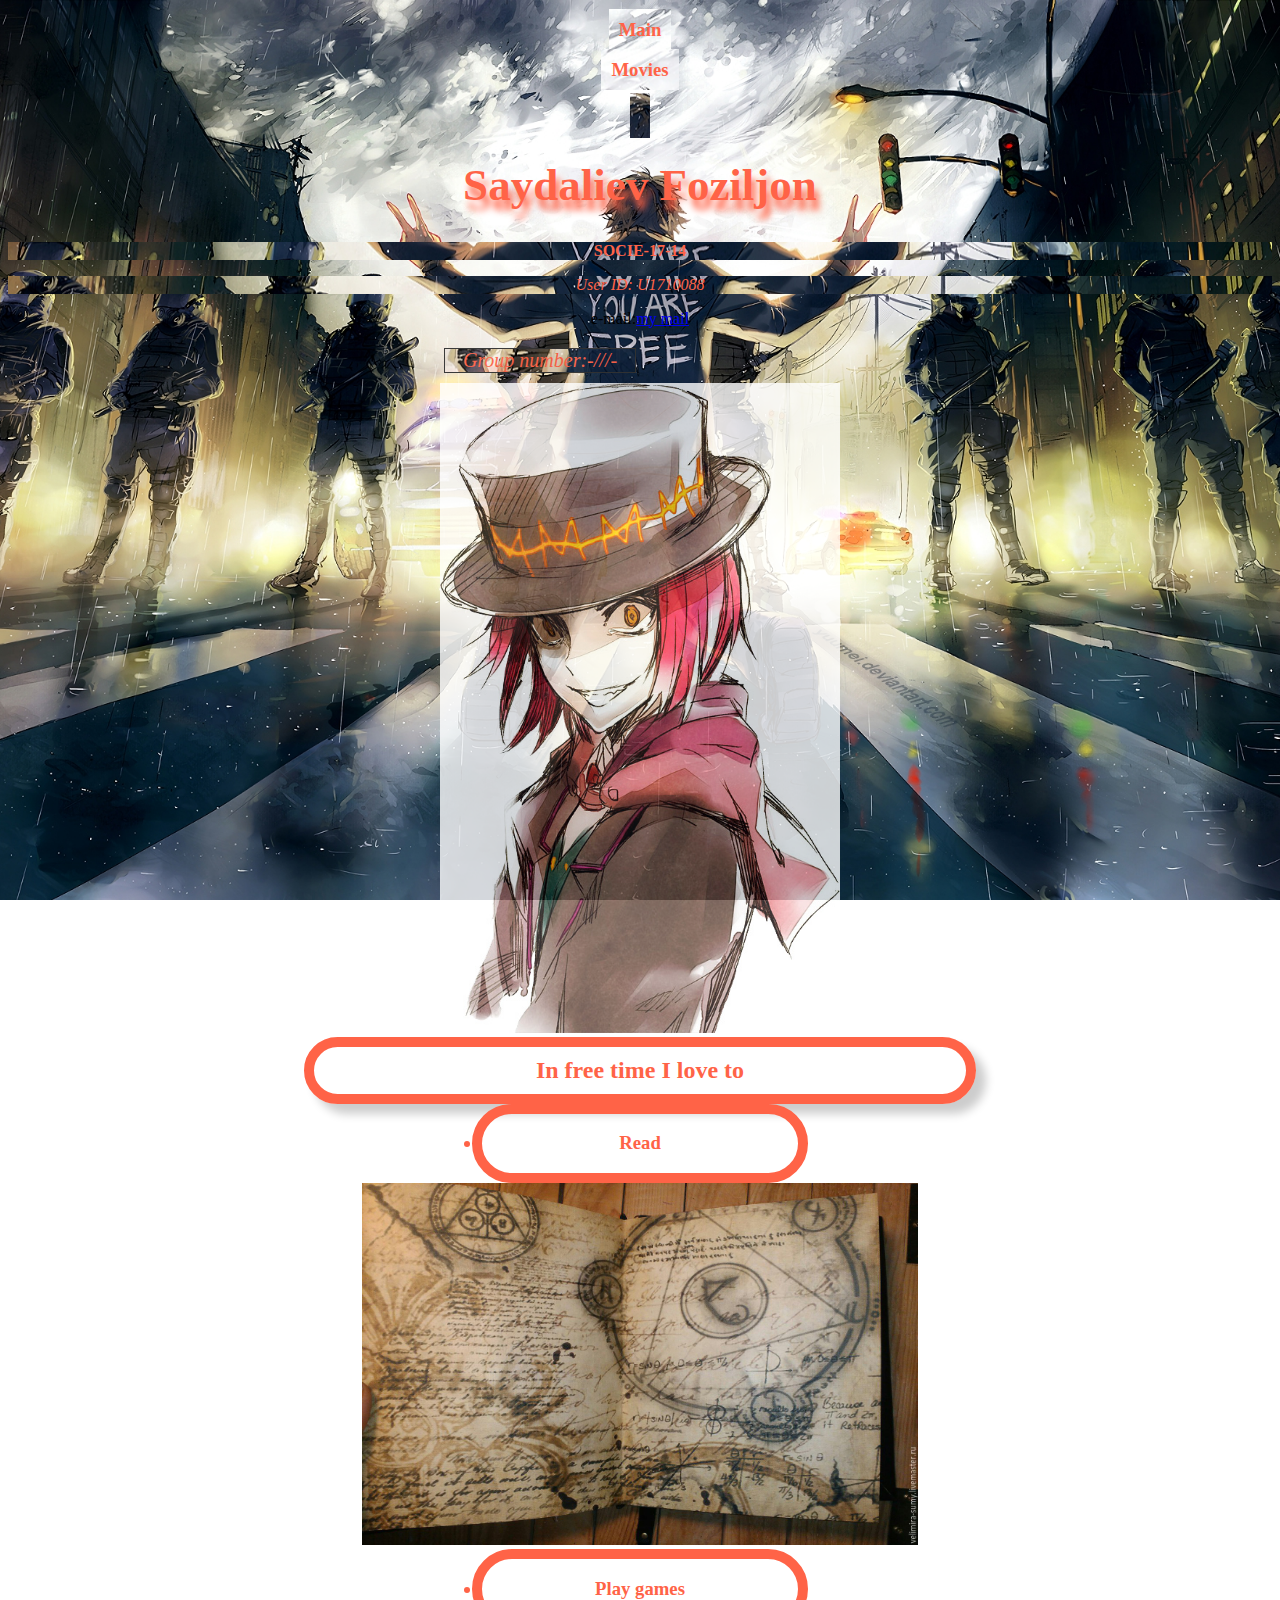
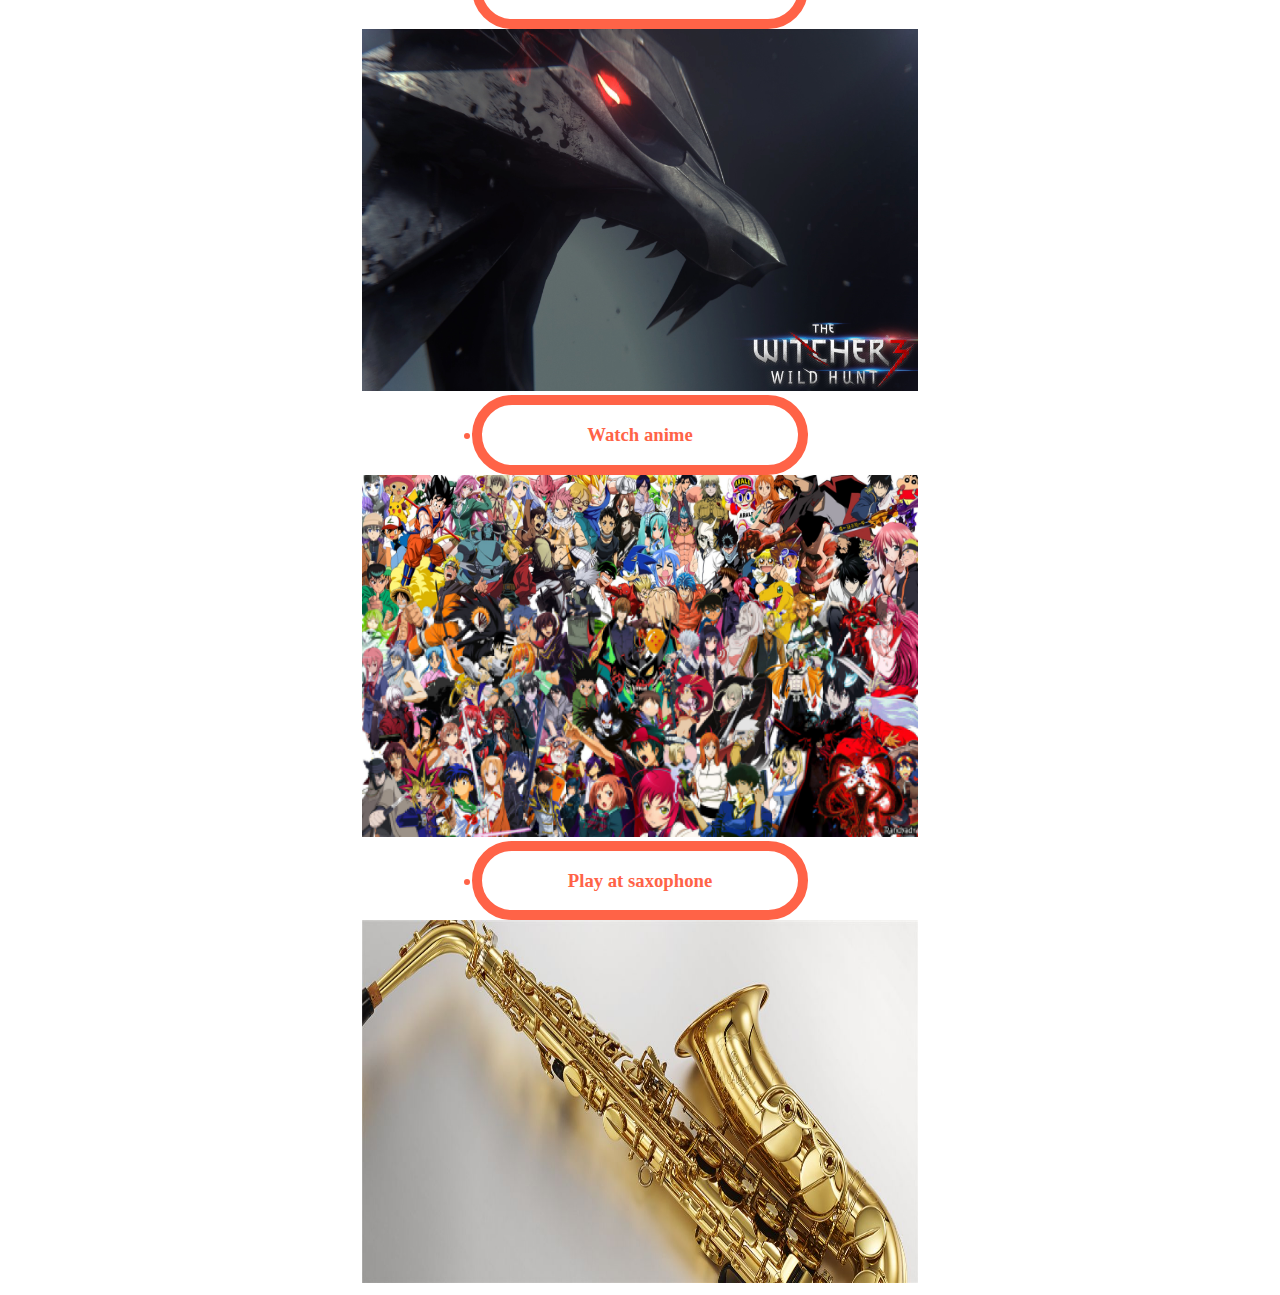
<file: New folder/index.html>
<!DOCTYPE html>
<html>
<head>
	<meta charset="UTF-8"/>
	<title>Saydaliev Foziljon</title>
	<link href="css.css" rel="stylesheet" type="text/css"/>
</head>
 
<body>
	<div class="container">
		<header align = "center">
			<nav>
				<ul>
				<li><h3><a href = "Main.html"><strong> Main</strong></a><h3></li>
			    <li><h3><a href = "Movies.html"> <strong> Movies</strong><h3></a></li>
			    </ul>
			</nav>
		</header>
		<div align ="center">
		<h1><strong>Saydaliev Foziljon</strong></h1>

		<p><strong>SOCIE-17-14</strong><br></p>
		<p><em>User ID: U1710088</em><br></p>
		e-mail:<a href = "mail to:l.lucius@list.ru">my mail</a>
		<p class="message"> <em>Group number:-///-</em></p>
    	<img src="pics\ava.jpg" class="ava" width="400px" height = "650px"  /><br>
	
	</div>
    <div class="cont">
    	<h2 id ="int" align = "center"> In free time I love to</h2>
    	<div align = "center">
		<div id = "text" align ="center" >	<h3><li>Read</li></h3></div>
		<img id="int1" src="pics\book.jpg" width="555.3px" height = "362.3"/>
   		<div id = "text" align ="center" >  	<h3><li>Play games</h3></li></div>
   		
        <img id="int2" src="pics\game.jpg" width="555.3px" height = "362.3"/>
   	    
		<div  id = "text" align ="center" ><h3>	<li>Watch anime</li></h3></div>
        <div align ="center" > <img id="int3" src="pics\anime.jpg" width="555.3px" height = "362.3"/></div>
		<div  id = "text" align ="center" >  <h3>	<li>Play at saxophone</li></h3>	</div>
   		<div><img id="int4" src="pics\sax.jpg" width="555.3px" height = "362.3"/>
   		</div>
   		
    
</body> 
</html>
</file>
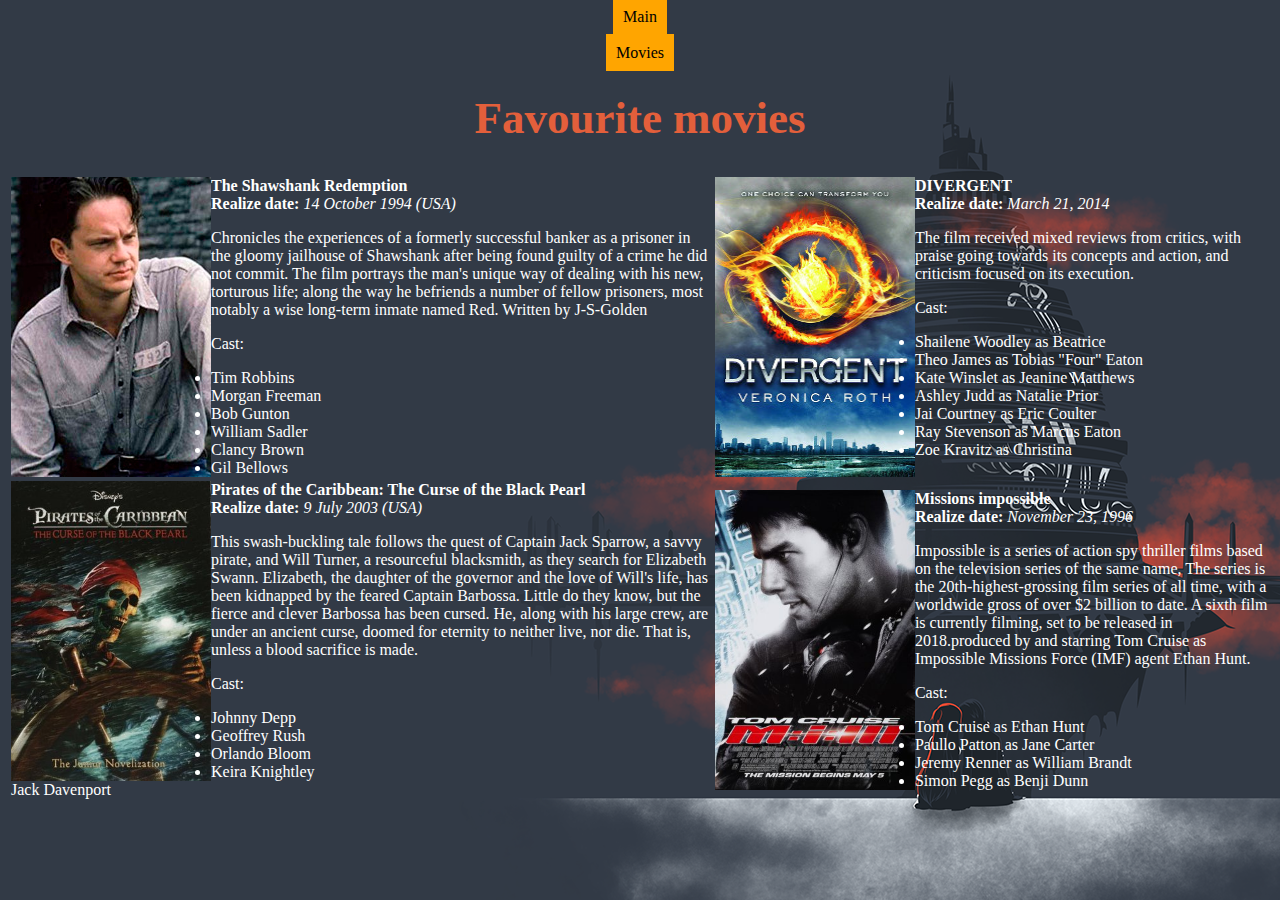
<file: New folder/movies.html>
<!DOCTYPE html>
<html>
<head>
		<meta charset="UTF-8"/>
	    <title>Movies</title>
	    <link href="moviestyles.css" rel="stylesheet" type="text/css"/>
</head>
<body>
	<div class="container">
		<header align = "center">
			<nav>
				<ul>
				<li><a href = "index.html"> Main</a></li>
				<div>
				<li> ...</li>
				</div>
			    <div><li><a href = "movies.html"> Movies</a></li>
			    </div>
				</ul>
			</nav>
		</header>
		<h1>Favourite movies</h1>
<table>
	<tr><td><a href = "http://www.imdb.com/title/tt0111161/?ref_=fn_al_tt_1"><img src="pics/sh.jpg" align ="left" width="200px" height = "300px"/></a>
		<strong>The Shawshank Redemption</strong><br>
		<strong>Realize date:</strong>
		<em>14 October 1994 (USA)</em>
		<p>Chronicles the experiences of a formerly successful banker as a prisoner in the gloomy jailhouse of Shawshank after being found guilty of a crime he did not commit.
		The film portrays the man's unique way of dealing with his new, torturous life; 
		along the way he befriends a number of fellow prisoners, most notably a wise long-term inmate named Red.
		Written by J-S-Golden</p>
    <p>Cast:</p>
    <li>Tim Robbins</li>
    <li>Morgan Freeman</li>
    <li>Bob Gunton</li>
    <li>William Sadler</li>
    <li>Clancy Brown</li>
    <li>Gil Bellows</li>
	</td><td><a href = "http://www.imdb.com/title/tt1840309/?ref_=nv_sr_1"><img src="pics/Div.jpg" align ="left" width="200px" height = "300px"/></a>
		<strong>DIVERGENT</strong><br>
		<strong>Realize date:</strong>
		<em>March 21, 2014</em>
		<p>The film received mixed reviews from critics, with praise going towards its concepts and action, and criticism focused on its execution.</p>
    <p>Cast:</p>
    <li>Shailene Woodley as Beatrice</li>
    <li>Theo James as Tobias "Four" Eaton</li>
    <li>Kate Winslet as Jeanine Matthews</li>
    <li>Ashley Judd as Natalie Prior</li>
    <li>Jai Courtney as Eric Coulter</li>
    <li>Ray Stevenson as Marcus Eaton</li>
	<li>Zoe Kravitz as Christina</li></td></tr>
	<tr><td><a href = http://www.imdb.com/title/tt0325980/?ref_=nv_sr_2""><img src="pics/Jack.jpg" align ="left" width="200px" height = "300px"/></a>
	    <strong>Pirates of the Caribbean: The Curse of the Black Pearl</strong><br>
		<strong>Realize date:</strong>
		<em>9 July 2003 (USA)</em>
		<p>This swash-buckling tale follows the quest of Captain Jack Sparrow, a savvy pirate, and Will Turner, a resourceful blacksmith, as they search for Elizabeth Swann. 
		Elizabeth, the daughter of the governor and the love of Will's life, has been kidnapped by the feared Captain Barbossa. Little do they know, but the fierce and clever Barbossa has been cursed.
		He, along with his large crew, are under an ancient curse, doomed for eternity to neither live, nor die. That is, unless a blood sacrifice is made.</p>
    <p>Cast:</p>
    <li>	Johnny Depp</li>
    <li>Geoffrey Rush</li>
    <li>Orlando Bloom</li>
    <li>Keira Knightley</li>
    <li>	Jack Davenport</li>
    </td><td><a href = "http://www.imdb.com/title/tt0317919/?ref_=nv_sr_5"><img src="pics/Tom.jpg" align ="left" width="200px" height = "300px"/></a>
   	<strong>Missions impossible</strong><br>
    <strong>Realize date:</strong>
		<em>November 23, 1996</em>
		<p>Impossible is a series of action spy thriller films based on the television series of the same name, The series is the 20th-highest-grossing film series of all time, with a worldwide gross of over $2 billion to date.
     	A sixth film is currently filming, set to be released in 2018.produced by and starring Tom Cruise as Impossible Missions Force (IMF) agent Ethan Hunt.</p>
    <p>Cast:</p>
    <li>Tom Cruise as Ethan Hunt</li>
    <li>Paullo Patton as Jane Carter</li>
    <li>Jeremy Renner as William Brandt</li>
    <li>Simon Pegg as Benji Dunn</li></td></tr>
</table>


</body>
</html>
</file>
<file: New folder/css.css>
h1{
	color: hsla(9, 100%, 64%, 1);
	font-size: 45px;
	text-shadow: 4px 10px 7px hsla(9, 100%, 64%, 1) ;
}
p{
	color:hsla(9, 100%, 64%, 1) ;
	background: url(pics/fish.jpg)  center fixed;
}
nav ul{
	list-style-type:none;
	margin:0;
	padding:0;
}
nav ul li{
	display:inline;
}
nav ul li a{
	padding:10px;
	background: url(pics/fish.jpg) no-repeat center center fixed;
	border-radius: 10px, 10px, 20px;
	text-decoration:none;
	color:hsla(9, 100%, 64%, 1);
}
	
   .ava {
    opacity: 0.8; 
   }
  </style>
.container{
	width:50%;
	float:left;
}
.message{
	color:hsla(9, 100%, 64%, 1);
	background-color: hsla(9, 100%, 64%, 1);
	border: 1px solid #323232;
	font-size: 20px;
	width:15%;
	margin-bottom: 10px;
	opacity: 0.95;
	text-align:center;
	margin-right: 200px;

}
.message:hover{
	border: 4px solid #323232;
}
#int{
color:hsla(9, 100%, 64%, 1)	;
margin-right:100px;
width:50%;
padding:10px;
border: 10px solid hsla(9, 100%, 64%, 1);
border-radius: 100px;
box-shadow: 10px 10px 10px rgba(0,0,0,0.2);
padding: top;
text-align: rig;
	background: url(pics/fish.jpg)  center fixed;
}
#text{
color:hsla(9, 100%, 64%, 1)	;
width:25%;
border: 10px solid hsla(9, 100%, 64%, 1);
border-radius: 1000px;
}


int: hover{
	
	border: 400px #f0f0f0;
}
body{
	    background: url(pics/fish.jpg) no-repeat center center fixed;
        -webkit-background-size: cover;
        -moz-background-size: cover;

         

        -o-background-size: cover;
        background-size: cover;

}
#int: hover{
transform:rotate(135deg)scale(100)
background-color:blue;
}
container {
	width:50%;
	float:right;
	
}
container{
	width:50%;
	float:right;
}
#int{
	margin: auto;
}
</file>
<file: New folder/moviestyles.css>
h1{
	color: #E35F3B;
	font-size: 45px;
	text-align:center;
}
body{
	background-image: url(pics/1+1.png);
}
.photo{
	width:30%;
	float:left;
	max-width: 100% !important;
	height:auto;
}
table
{
	color:#ffffff
	
}
.text-photo{
	width:70%;
	float:left;
}
nav ul{
	list-style-type:none;
	margin:0;
	padding:0;
}
nav ul li{
	display:inline;
}
nav ul li a{
	padding:10px;
	background:orange;
	border-radius: 10px, 10px, 20px;
	text-decoration:none;
	color:black;
}
</file>
